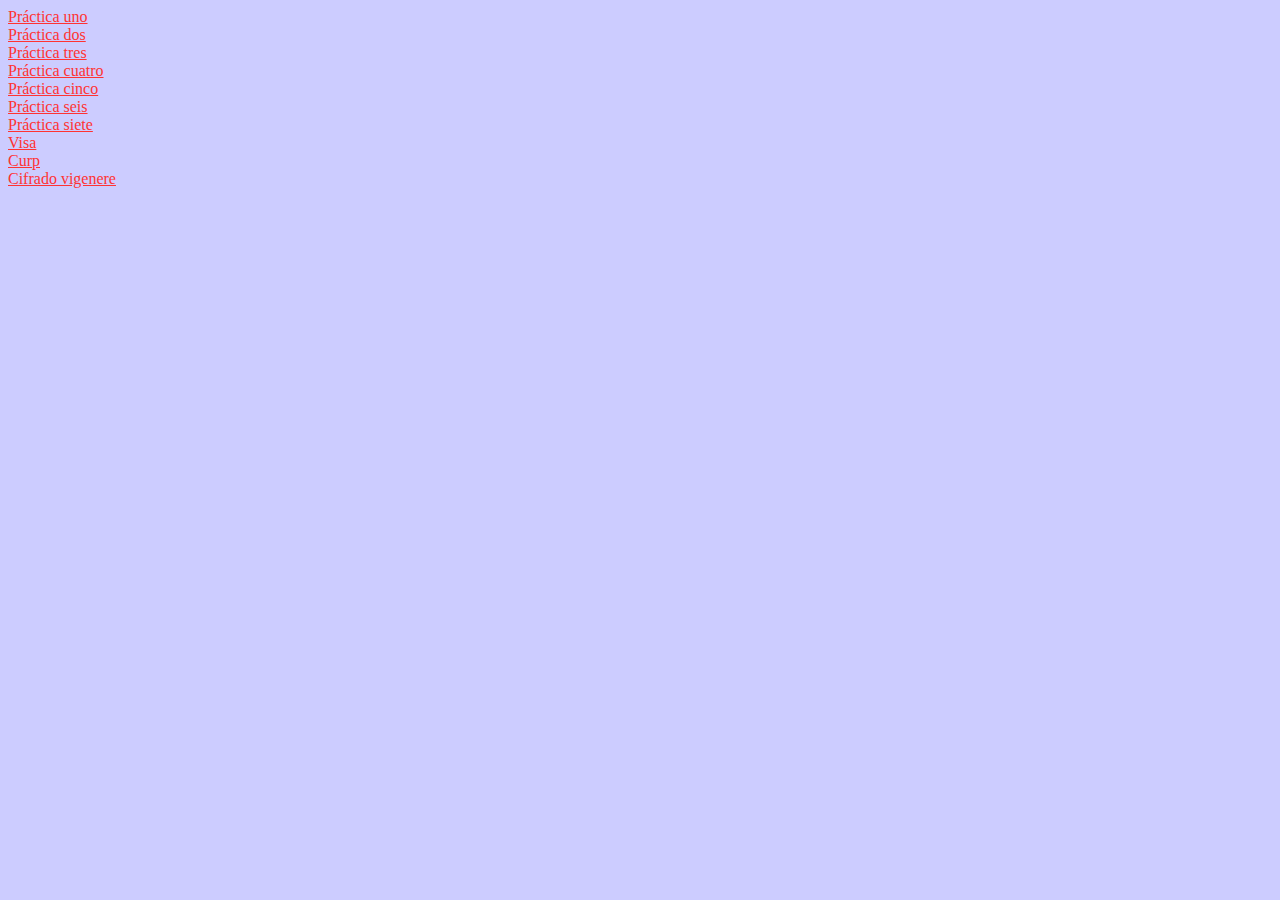
<file: index.html>
<!DOCTYPE html>
<html>
  <head>
    <link rel="stylesheet" href="styles/estilo.css"/>
    <meta charset="utf-8"/>
    <title>Indice</title>
  </head>
  <body>
    <a href="pracUno.php">Práctica uno</a></br>
    <a href="pracDos.php">Práctica dos</a></br>
    <a href="pracTres.php">Práctica tres</a></br>
    <a href="pracCuatro.php">Práctica cuatro</a></br>
    <a href="pracCinco.php">Práctica cinco</a></br>
    <a href="pracSeis.php">Práctica seis</a></br>
    <a href="pracSiete.php">Práctica siete</a></br>
    <a href="visa.php">Visa</a></br>
    <a href="formu.html">Curp</a></br>
    <a href="vigenere.php">Cifrado vigenere</a>
  </body>
</html>
</file>
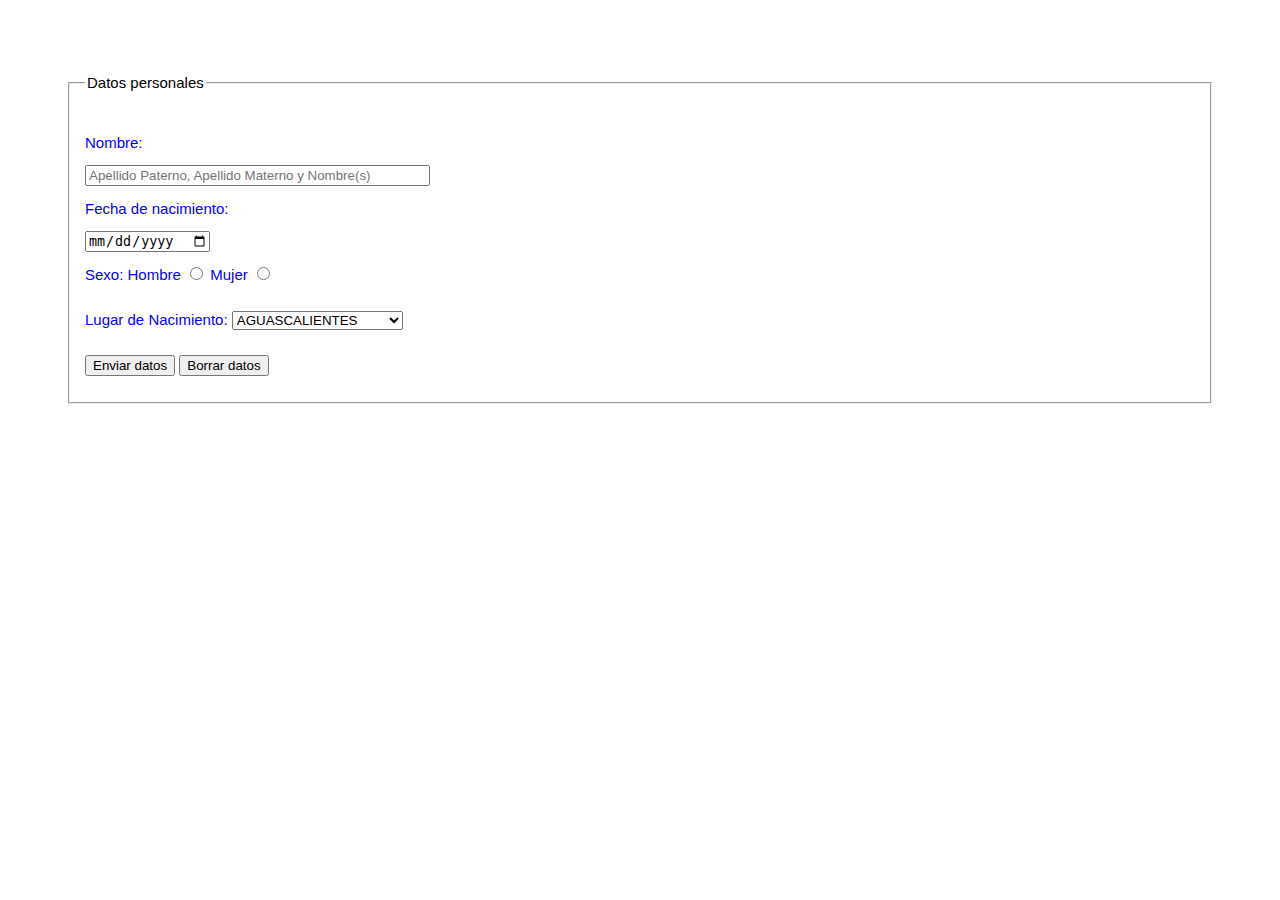
<file: formu.html>
<!DOCTYPE html>
<html lang='es'>
	<head>
		<title>CURP</title>
		<meta charset='UTF-8'/>
		<link rel='stylesheet' type='text/css' href='styles/formu.css'/>
	</head>
	<body>
		<form method='POST' action="curp.php">
		<fieldset>
			<legend>Datos personales</legend>
			<label>Nombre:</label>
			<input type='text' name='nom' size='40' maxlength='40' placeholder='Apellido Paterno, Apellido Materno y Nombre(s)'/>
			<label>Fecha de nacimiento:</label>
			<input type='date' name='fechnac'/>
			<label>Sexo:</label>
			<label class='diferente'>Hombre</label>
			<input type='radio' name='sexo' class='diferente' value='hombre'/>
			<label class='diferente' >Mujer</label>
			<input type='radio' name='sexo'  class='diferente' value='mujer'/><br/>
			<label>Lugar de Nacimiento:</label>
			<select name="ln">
				<option value="AS">AGUASCALIENTES</option>
				<option value="BC">BAJA CALIFORNIA</option>
				<option value="BS">BAJA CALIFORNIA SUR</option>
				<option value="CC">CAMPECHE</option>
				<option value="CL">COAHUILA</option>
				<option value="CM">COLIMA</option>
				<option value="CS">CHIAPAS</option>
				<option value="CH">CHIHUAHUA</option>
				<option value="DF">DISTRITO FEDERAL</option>
				<option value="DG">DURANGO</option>
				<option value="NE">EXTRANJERO</option>
				<option value="GT">GUANAJUATO</option>
				<option value="GR">GUERRERO</option>
				<option value="HG">HIDALGO</option>
				<option value="JC">JALISCO</option>
				<option value="MC">MÉXICO</option>
				<option value="MN">MICHOACÁN</option>
				<option value="MS">MORELOS</option>
				<option value="NT">NAYARIT</option>
				<option value="NL">NUEVO LEÓN</option>
				<option value="OC">OAXACA</option>
				<option value="PL">PUEBLA</option>
				<option value="QT">QUERÉTARO</option>
				<option value="QR">QUINTANA ROO</option>
				<option value="SP">SAN LUIS POTOSÍ</option>
				<option value="SL">SINALOA</option>
				<option value="SR">SONORA</option>
				<option value="TC">TABASCO</option>
				<option value="TS">TAMAULIPAS</option>
				<option value="TL">TLAXCALA</option>
				<option value="VZ">VERACRUZ</option>
				<option value="YN">YUCATÁN</option>
				<option value="ZS">ZACATECAS</option>
			</select></br>
			<input type='submit' class='diferente' value='Enviar datos'/>
			<input type='submit' class='diferente'value='Borrar datos'/>
		</fieldset>
		</form>
	</body>
</html>
</file>
<file: styles/estilo.css>
body {
  background-color: #CCCCFF;
}
a{

  color: #FF3333;
}
</file>
<file: styles/formu.css>
body
{
	font-family:Arial;
	font-size:15px;
	line-height:3em;
}
fieldset
{
	padding:1em;
	margin:4em;
}
label
{
	color:blue;
}
input
{
	display:block;
}
input:focus
{
	border: 2px solid #000; 
	background: #F3F3F3;
}
.diferente
{
	display:inline;
}
</file>
